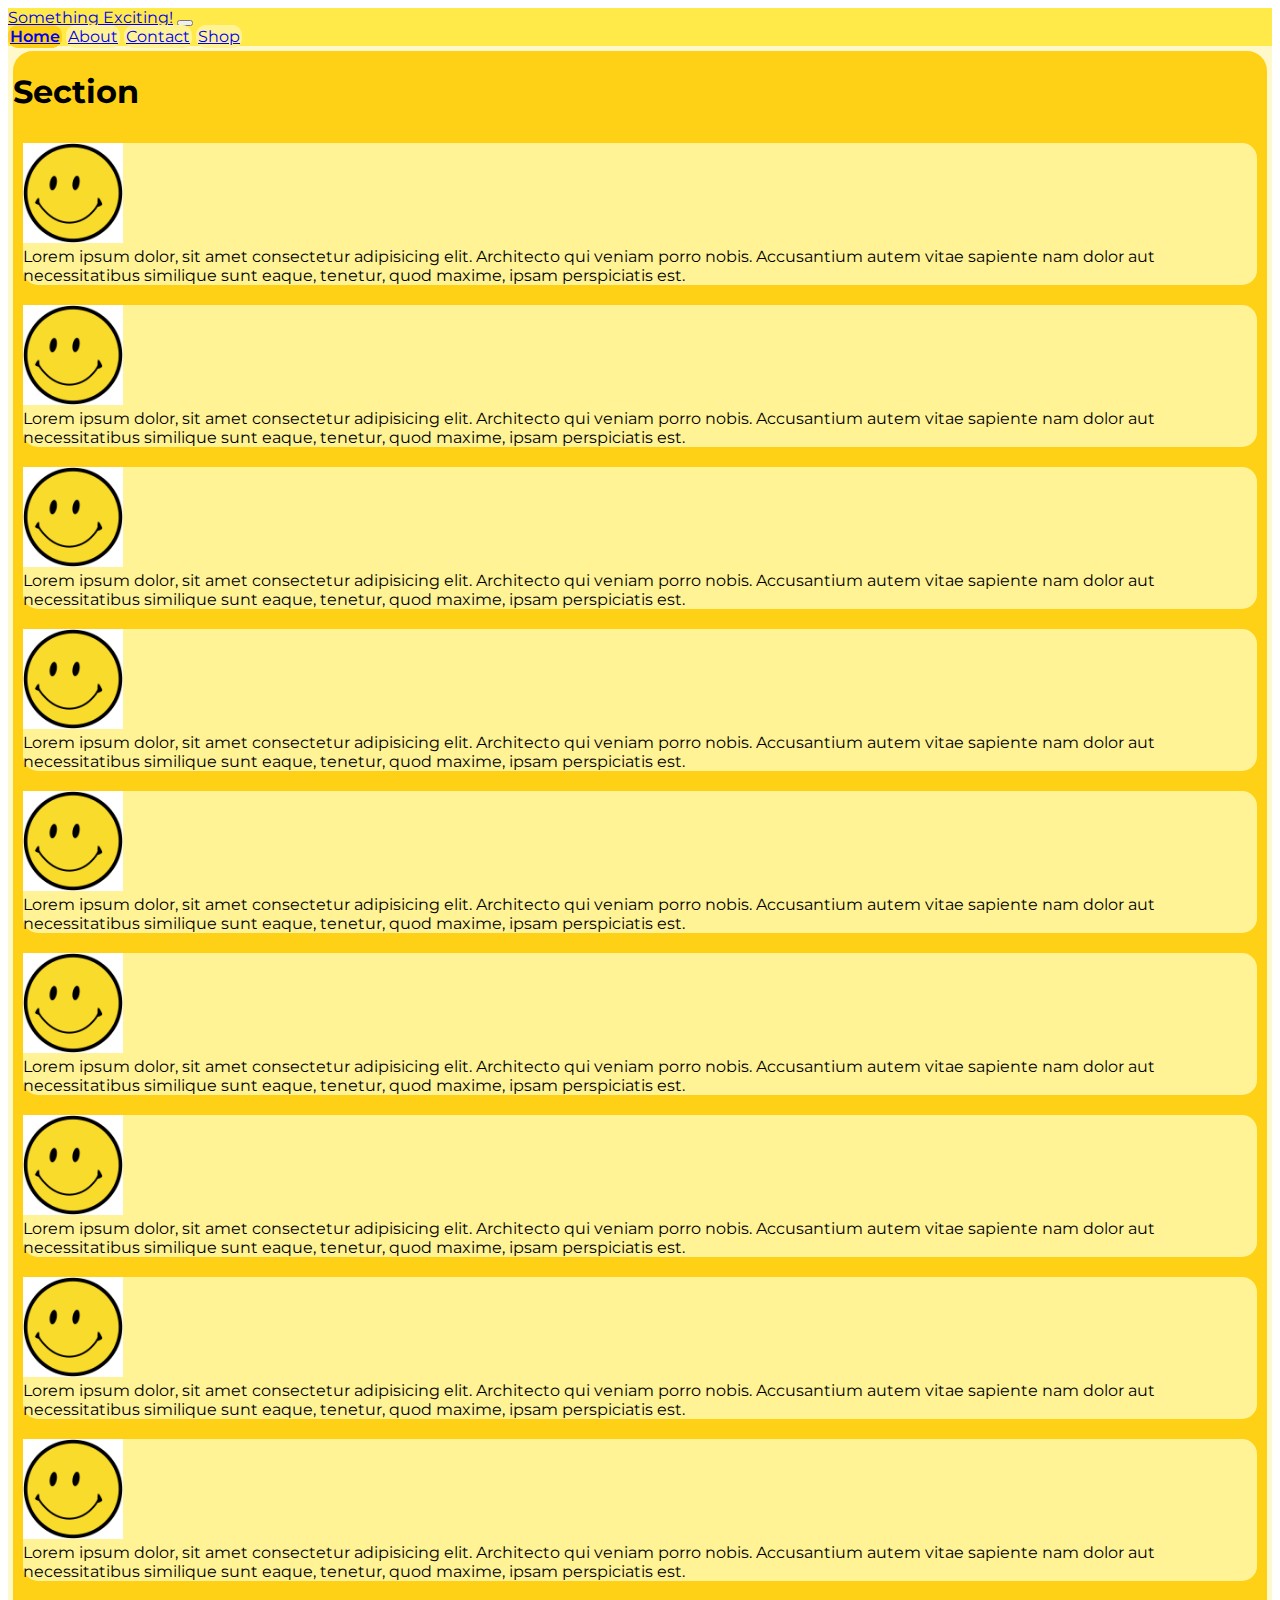
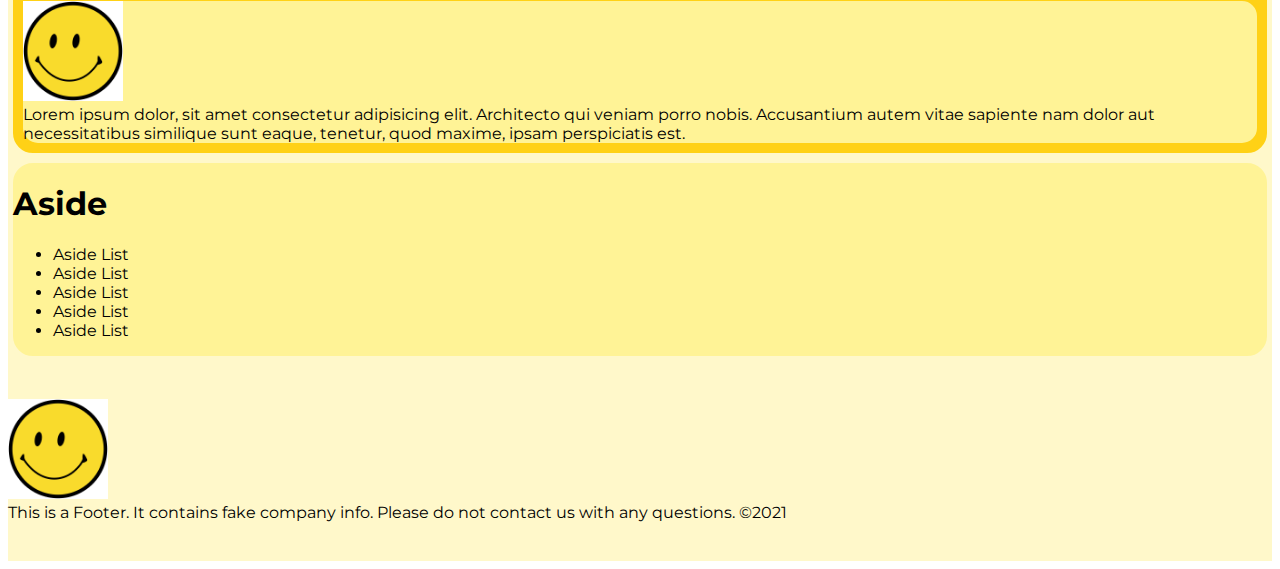
<file: index.html>
<!DOCTYPE html>
<html lang="en">
  <head>
    <meta charset="UTF-8" />
    <meta http-equiv="X-UA-Compatible" content="IE=edge" />
    <meta name="viewport" content="width=device-width, initial-scale=1.0" />
    <title>Main Page</title>
    <link
      href="https://cdn.jsdelivr.net/npm/bootstrap@5.0.1/dist/css/bootstrap.min.css"
      rel="stylesheet"
      integrity="sha384-+0n0xVW2eSR5OomGNYDnhzAbDsOXxcvSN1TPprVMTNDbiYZCxYbOOl7+AMvyTG2x"
      crossorigin="anonymous"
    />
    <link rel="preconnect" href="https://fonts.gstatic.com">
<link href="https://fonts.googleapis.com/css2?family=Montserrat:wght@100;200;300;400;500;600;700;800;900&display=swap" rel="stylesheet"> 
    <link type="text/css" rel="stylesheet" href="./homework.css" />
  </head>
  <body>
    <!-- Adding Bootstrap NavBar -->
    <nav class="navbar navbar-expand-lg navbar-light">
      <div class="container-fluid">
        <a class="navbar-brand" href="#">Something Exciting!</a>
        <button
          class="navbar-toggler"
          type="button"
          data-bs-toggle="collapse"
          data-bs-target="#navbarNavAltMarkup"
          aria-controls="navbarNavAltMarkup"
          aria-expanded="false"
          aria-label="Toggle navigation"
        >
          <span class="navbar-toggler-icon"></span>
        </button>
        <div class="collapse navbar-collapse" id="navbarNavAltMarkup">
          <div class="navbar-nav gap-2">
            <!-- These are the links -->
            <a
              class="nav-link text-center active"
              aria-current="page"
              href="./index.html"
              >Home</a
            >
            <a class="nav-link text-center" href="./about.html">About</a>
            <a class="nav-link text-center" href="./contact.html">Contact</a>
            <a class="nav-link text-center" href="./shop.html">Shop</a>
          </div>
        </div>
      </div>
    </nav>
    <main class="homePage row">
      <section class="homeMain d-flex justify-content-evenly p-2 flex-wrap col-lg-8">
        <h1 class="text-center">Section</h1>
        <div class="homeSub col-12 col-md-6 col-xl-4 container d-flex p-2 align-items-center">
            <div class="flex-shrink-0">
              <img class="smiley" src="./smileyface.png" alt="...">
            </div>
            <div class="flex-grow-1 ms-3">
              Lorem ipsum dolor, sit amet consectetur adipisicing elit. Architecto qui veniam porro nobis. Accusantium autem vitae sapiente nam dolor aut necessitatibus similique sunt eaque, tenetur, quod maxime, ipsam perspiciatis est.
            </div>
          </div>
          <div class="homeSub col-12 col-md-6 col-xl-4 container d-flex p-2 align-items-center">
            <div class="flex-shrink-0">
              <img class="smiley" src="./smileyface.png" alt="...">
            </div>
            <div class="flex-grow-1 ms-3">
              Lorem ipsum dolor, sit amet consectetur adipisicing elit. Architecto qui veniam porro nobis. Accusantium autem vitae sapiente nam dolor aut necessitatibus similique sunt eaque, tenetur, quod maxime, ipsam perspiciatis est.
            </div>
          </div>
          <div class="homeSub col-12 col-md-6 col-xl-4 container d-flex p-2 align-items-center">
            <div class="flex-shrink-0">
              <img class="smiley" src="./smileyface.png" alt="...">
            </div>
            <div class="flex-grow-1 ms-3">
              Lorem ipsum dolor, sit amet consectetur adipisicing elit. Architecto qui veniam porro nobis. Accusantium autem vitae sapiente nam dolor aut necessitatibus similique sunt eaque, tenetur, quod maxime, ipsam perspiciatis est.
            </div>
          </div>
          <div class="homeSub col-12 col-md-6 col-xl-4 container d-flex p-2 align-items-center">
            <div class="flex-shrink-0">
              <img class="smiley" src="./smileyface.png" alt="...">
            </div>
            <div class="flex-grow-1 ms-3">
              Lorem ipsum dolor, sit amet consectetur adipisicing elit. Architecto qui veniam porro nobis. Accusantium autem vitae sapiente nam dolor aut necessitatibus similique sunt eaque, tenetur, quod maxime, ipsam perspiciatis est.
            </div>
          </div>
          <div class="homeSub col-12 col-md-6 col-xl-4 container d-flex p-2 align-items-center">
            <div class="flex-shrink-0">
              <img class="smiley" src="./smileyface.png" alt="...">
            </div>
            <div class="flex-grow-1 ms-3">
              Lorem ipsum dolor, sit amet consectetur adipisicing elit. Architecto qui veniam porro nobis. Accusantium autem vitae sapiente nam dolor aut necessitatibus similique sunt eaque, tenetur, quod maxime, ipsam perspiciatis est.
            </div>
          </div>
          <div class="homeSub col-12 col-md-6 col-xl-4 container d-flex p-2 align-items-center">
            <div class="flex-shrink-0">
              <img class="smiley" src="./smileyface.png" alt="...">
            </div>
            <div class="flex-grow-1 ms-3">
              Lorem ipsum dolor, sit amet consectetur adipisicing elit. Architecto qui veniam porro nobis. Accusantium autem vitae sapiente nam dolor aut necessitatibus similique sunt eaque, tenetur, quod maxime, ipsam perspiciatis est.
            </div>
          </div>
          <div class="homeSub col-12 col-md-6 col-xl-4 container d-flex p-2 align-items-center">
            <div class="flex-shrink-0">
              <img class="smiley" src="./smileyface.png" alt="...">
            </div>
            <div class="flex-grow-1 ms-3">
              Lorem ipsum dolor, sit amet consectetur adipisicing elit. Architecto qui veniam porro nobis. Accusantium autem vitae sapiente nam dolor aut necessitatibus similique sunt eaque, tenetur, quod maxime, ipsam perspiciatis est.
            </div>
          </div>
          <div class="homeSub col-12 col-md-6 col-xl-4 container d-flex p-2 align-items-center">
            <div class="flex-shrink-0">
              <img class="smiley" src="./smileyface.png" alt="...">
            </div>
            <div class="flex-grow-1 ms-3">
              Lorem ipsum dolor, sit amet consectetur adipisicing elit. Architecto qui veniam porro nobis. Accusantium autem vitae sapiente nam dolor aut necessitatibus similique sunt eaque, tenetur, quod maxime, ipsam perspiciatis est.
            </div>
          </div>
          <div class="homeSub col-12 col-md-6 col-xl-4 container d-flex p-2 align-items-center">
            <div class="flex-shrink-0">
              <img class="smiley" src="./smileyface.png" alt="...">
            </div>
            <div class="flex-grow-1 ms-3">
              Lorem ipsum dolor, sit amet consectetur adipisicing elit. Architecto qui veniam porro nobis. Accusantium autem vitae sapiente nam dolor aut necessitatibus similique sunt eaque, tenetur, quod maxime, ipsam perspiciatis est.
            </div>
          </div>
          <div class="homeSub col-12 col-md-6 col-xl-4 container d-flex flex-fill p-2 align-items-center">
            <div class="flex-shrink-0">
              <img class="smiley" src="./smileyface.png" alt="...">
            </div>
            <div class="flex-grow-1 ms-3">
              Lorem ipsum dolor, sit amet consectetur adipisicing elit. Architecto qui veniam porro nobis. Accusantium autem vitae sapiente nam dolor aut necessitatibus similique sunt eaque, tenetur, quod maxime, ipsam perspiciatis est.
            </div>
          </div>    
      </section>
      <aside class="homeAside col-lg-4">
        <h1 class="text-center">Aside</h1>
        <ul>
          <li>Aside List</li>
          <li>Aside List</li>
          <li>Aside List</li>
          <li>Aside List</li>
          <li>Aside List</li>
        </ul>
      </aside>
    </main>
    <footer>
        <br>
        <br>
        <div class="container d-flex flex-fill align-items-start">
            <div class="imageContainer flex-shrink-0 flex-grow-1 justify-content-start">
              <img class="smiley smileyFooter" src="./smileyface.png" alt="...">
            </div>
            <div class="flex-shrink-1 ms-3">
              This is a Footer. It contains fake company info. Please do not contact us with any questions. ©2021
            </div>
    </footer>
    <script
      src="https://cdn.jsdelivr.net/npm/bootstrap@5.0.1/dist/js/bootstrap.bundle.min.js"
      integrity="sha384-gtEjrD/SeCtmISkJkNUaaKMoLD0//ElJ19smozuHV6z3Iehds+3Ulb9Bn9Plx0x4"
      crossorigin="anonymous"
    ></script>
  </body>
</html>
</file>
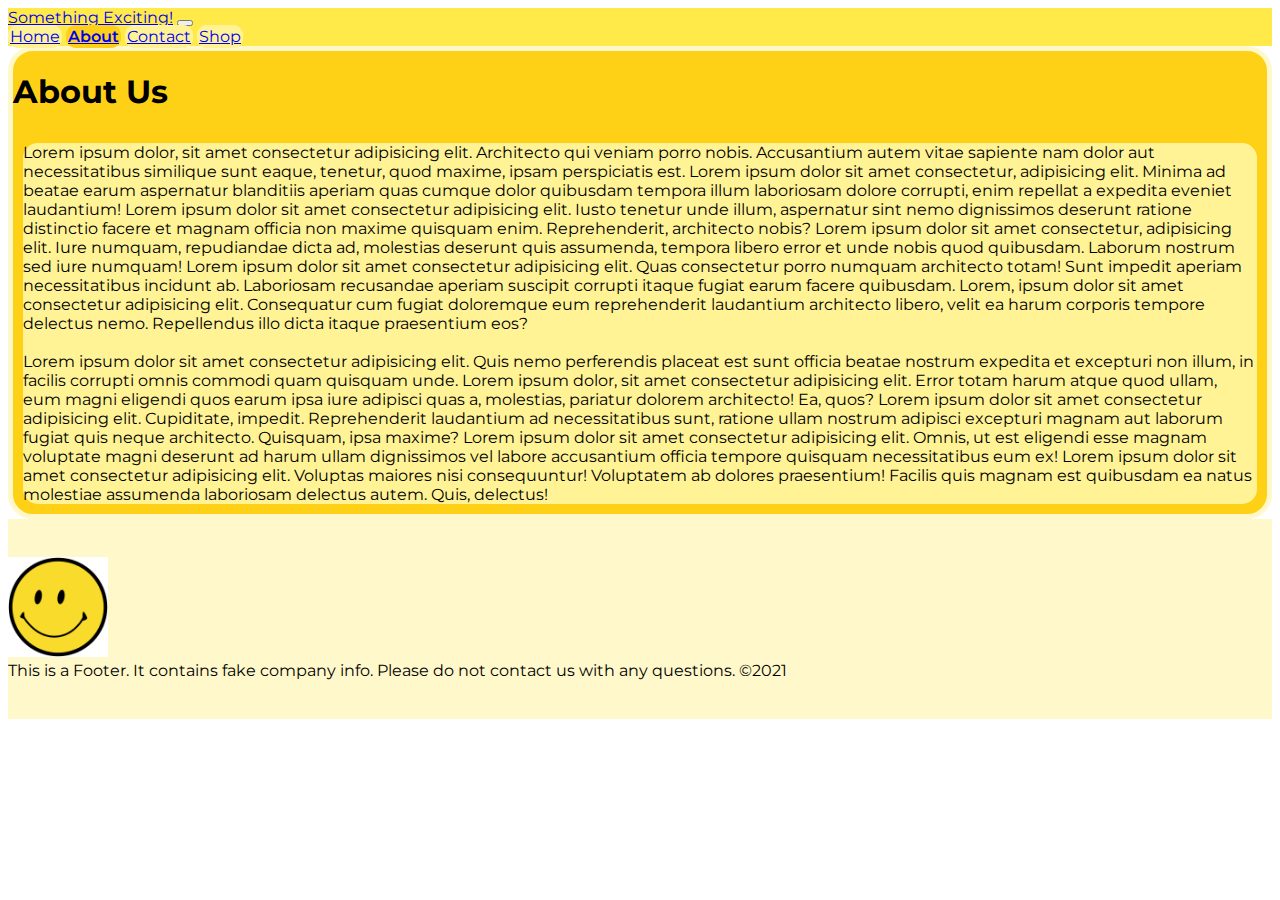
<file: about.html>
<!DOCTYPE html>
<html lang="en">
<head>
    <meta charset="UTF-8">
    <meta http-equiv="X-UA-Compatible" content="IE=edge">
    <meta name="viewport" content="width=device-width, initial-scale=1.0">
    <title>Document</title>
    <link href="https://cdn.jsdelivr.net/npm/bootstrap@5.0.1/dist/css/bootstrap.min.css" rel="stylesheet" integrity="sha384-+0n0xVW2eSR5OomGNYDnhzAbDsOXxcvSN1TPprVMTNDbiYZCxYbOOl7+AMvyTG2x" crossorigin="anonymous">
    <link rel="preconnect" href="https://fonts.gstatic.com">
<link href="https://fonts.googleapis.com/css2?family=Montserrat:wght@100;200;300;400;500;600;700;800;900&display=swap" rel="stylesheet"> 
    <link type= "text/css" rel ="stylesheet" href="./homework.css" />
</head>
<body>
    <!-- Adding Bootstrap NavBar -->
    <nav class="navbar navbar-expand-lg navbar-light">
      <div class="container-fluid">
        <a class="navbar-brand" href="#">Something Exciting!</a>
        <button class="navbar-toggler" type="button" data-bs-toggle="collapse" data-bs-target="#navbarNavAltMarkup" aria-controls="navbarNavAltMarkup" aria-expanded="false" aria-label="Toggle navigation">
          <span class="navbar-toggler-icon"></span>
        </button>
        <div class="collapse navbar-collapse" id="navbarNavAltMarkup">
          <div class="navbar-nav gap-2">
            <!-- These are the links -->
              <a class="nav-link text-center" aria-current="page" href="./index.html">Home</a>
            <a class="nav-link text-center active" aria-current="page" href="./about.html">About</a>
            <a class="nav-link text-center" href="./contact.html">Contact</a>
            <a class="nav-link text-center" href="./shop.html">Shop</a>
            
            </div>
          </div>
        </div>
      </nav>
      <section class="homeMain d-flex justify-content-evenly p-2 flex-wrap">
        <h1 class="text-center">About Us</h1>
        <div class="homeSub col-12 container d-flex p-2 align-items-center">
            <div class="flex-grow-1 ms-3">
              Lorem ipsum dolor, sit amet consectetur adipisicing elit. Architecto qui veniam porro nobis. Accusantium autem vitae sapiente nam dolor aut necessitatibus similique sunt eaque, tenetur, quod maxime, ipsam perspiciatis est.
              Lorem ipsum dolor sit amet consectetur, adipisicing elit. Minima ad beatae earum aspernatur blanditiis aperiam quas cumque dolor quibusdam tempora illum laboriosam dolore corrupti, enim repellat a expedita eveniet laudantium!
              Lorem ipsum dolor sit amet consectetur adipisicing elit. Iusto tenetur unde illum, aspernatur sint nemo dignissimos deserunt ratione distinctio facere et magnam officia non maxime quisquam enim. Reprehenderit, architecto nobis?
              Lorem ipsum dolor sit amet consectetur, adipisicing elit. Iure numquam, repudiandae dicta ad, molestias deserunt quis assumenda, tempora libero error et unde nobis quod quibusdam. Laborum nostrum sed iure numquam!
              Lorem ipsum dolor sit amet consectetur adipisicing elit. Quas consectetur porro numquam architecto totam! Sunt impedit aperiam necessitatibus incidunt ab. Laboriosam recusandae aperiam suscipit corrupti itaque fugiat earum facere quibusdam.
              Lorem, ipsum dolor sit amet consectetur adipisicing elit. Consequatur cum fugiat doloremque eum reprehenderit laudantium architecto libero, velit ea harum corporis tempore delectus nemo. Repellendus illo dicta itaque praesentium eos?
              <br>
              <br>
              Lorem ipsum dolor sit amet consectetur adipisicing elit. Quis nemo perferendis placeat est sunt officia beatae nostrum expedita et excepturi non illum, in facilis corrupti omnis commodi quam quisquam unde.
              Lorem ipsum dolor, sit amet consectetur adipisicing elit. Error totam harum atque quod ullam, eum magni eligendi quos earum ipsa iure adipisci quas a, molestias, pariatur dolorem architecto! Ea, quos?
              Lorem ipsum dolor sit amet consectetur adipisicing elit. Cupiditate, impedit. Reprehenderit laudantium ad necessitatibus sunt, ratione ullam nostrum adipisci excepturi magnam aut laborum fugiat quis neque architecto. Quisquam, ipsa maxime?
              Lorem ipsum dolor sit amet consectetur adipisicing elit. Omnis, ut est eligendi esse magnam voluptate magni deserunt ad harum ullam dignissimos vel labore accusantium officia tempore quisquam necessitatibus eum ex!
              Lorem ipsum dolor sit amet consectetur adipisicing elit. Voluptas maiores nisi consequuntur! Voluptatem ab dolores praesentium! Facilis quis magnam est quibusdam ea natus molestiae assumenda laboriosam delectus autem. Quis, delectus!

            </div>
          </div>
            
      </section>
      <footer>
        <br>
        <br>
        <div class="container d-flex flex-fill align-items-start">
            <div class="imageContainer flex-shrink-0 flex-grow-1 justify-content-start">
              <img class="smiley smileyFooter" src="./smileyface.png" alt="...">
            </div>
            <div class="flex-shrink-1 ms-3">
              This is a Footer. It contains fake company info. Please do not contact us with any questions. ©2021
            </div>
    </footer>
      <script src="https://cdn.jsdelivr.net/npm/bootstrap@5.0.1/dist/js/bootstrap.bundle.min.js" integrity="sha384-gtEjrD/SeCtmISkJkNUaaKMoLD0//ElJ19smozuHV6z3Iehds+3Ulb9Bn9Plx0x4" crossorigin="anonymous"></script>      
</body>
</html>
</file>
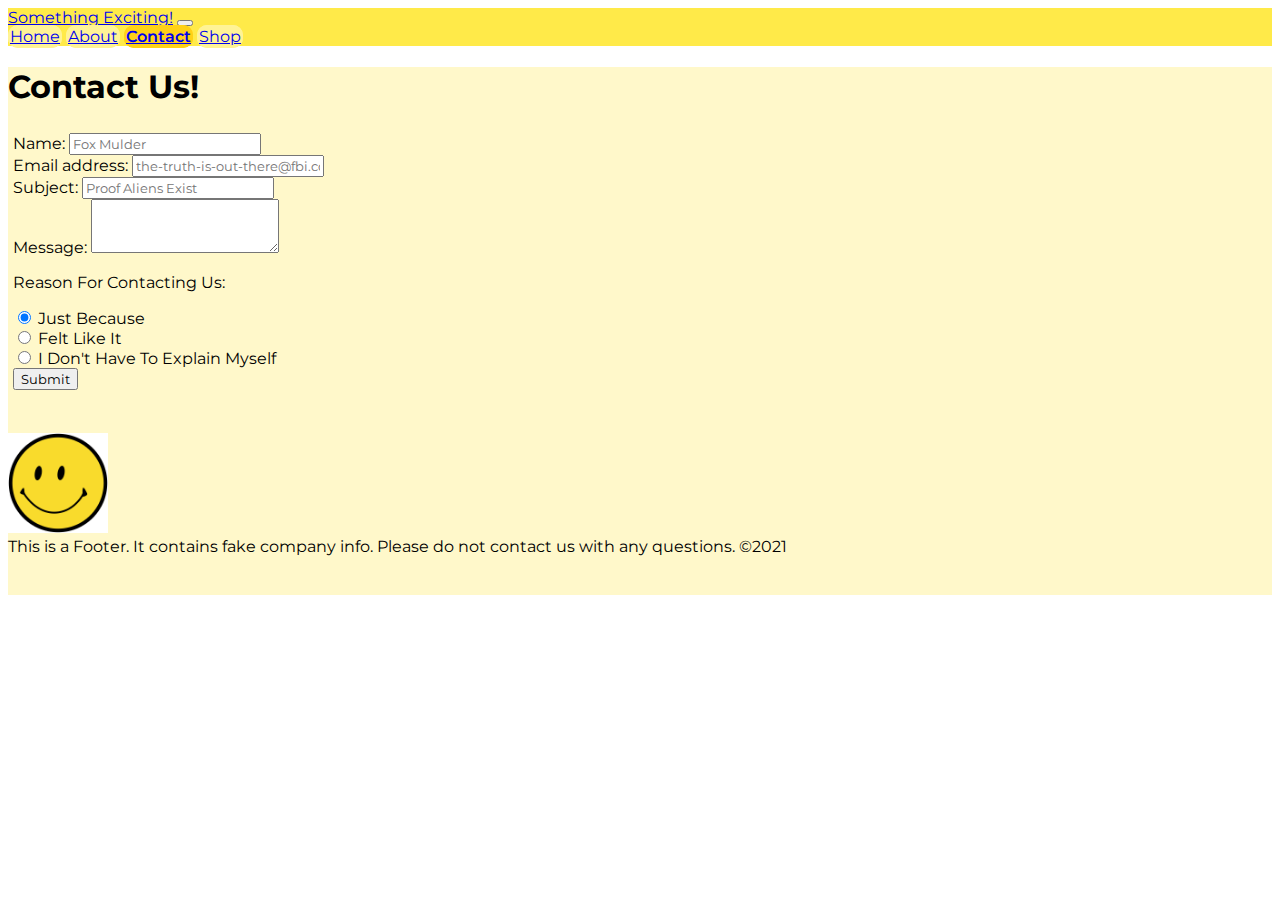
<file: contact.html>
<!DOCTYPE html>
<html lang="en">
  <head>
    <meta charset="UTF-8" />
    <meta http-equiv="X-UA-Compatible" content="IE=edge" />
    <meta name="viewport" content="width=device-width, initial-scale=1.0" />
    <title>Contact</title>
    <link
      href="https://cdn.jsdelivr.net/npm/bootstrap@5.0.1/dist/css/bootstrap.min.css"
      rel="stylesheet"
      integrity="sha384-+0n0xVW2eSR5OomGNYDnhzAbDsOXxcvSN1TPprVMTNDbiYZCxYbOOl7+AMvyTG2x"
      crossorigin="anonymous"
    />
    <link rel="preconnect" href="https://fonts.gstatic.com" />
    <link
      href="https://fonts.googleapis.com/css2?family=Montserrat:wght@100;200;300;400;500;600;700;800;900&display=swap"
      rel="stylesheet"
    />
    <link type="text/css" rel="stylesheet" href="./homework.css" />
  </head>
  <body>
    <nav class="navbar navbar-expand-lg navbar-light">
      <div class="container-fluid">
        <a class="navbar-brand" href="#">Something Exciting!</a>
        <button
          class="navbar-toggler"
          type="button"
          data-bs-toggle="collapse"
          data-bs-target="#navbarNavAltMarkup"
          aria-controls="navbarNavAltMarkup"
          aria-expanded="false"
          aria-label="Toggle navigation"
        >
          <span class="navbar-toggler-icon"></span>
        </button>
        <div class="collapse navbar-collapse" id="navbarNavAltMarkup">
          <div class="navbar-nav gap-2">
            <!-- These are the links -->
            <a class="nav-link text-center" href="./index.html">Home</a>
            <a class="nav-link text-center" href="./about.html">About</a>
            <a
              class="nav-link text-center active"
              aria-current="page"
              href="./contact.html"
              >Contact</a
            >
            <a class="nav-link text-center" href="./shop.html">Shop</a>
          </div>
        </div>
      </div>
    </nav>
    <div class="homePage container-fluid">
      <h1 class="text-center">Contact Us!</h1>
      <form class="col-md-6 col-xxl-4 justify-content-center">
        <div class="form-group">
          <label for="contactName">Name:</label>
          <input class="form-control" type="text" id ="contactName" placeholder="Fox Mulder">
        </div>
        <div class="form-group">
          <label for="contactEmail">Email address:</label>
          <input type="email" class="form-control" id="contactEmail" placeholder="the-truth-is-out-there@fbi.com">
        </div>
        <div class="form-group">
          <label for="contactSubject">Subject:</label>
          <input class="form-control" type="text" id ="contactSubject" placeholder="Proof Aliens Exist">
        </div>
        <div class="form-group">
          <label for="contactMessage">Message:</label>
          <textarea class="form-control" id="contactMessage" rows="3"></textarea>
        </div>
        <p>Reason For Contacting Us:</p>
        <div class="form-check">
          <input class="form-check-input" type="radio" name="contactRadios" id="contactRadios1" value="option1" checked>
          <label class="form-check-label" for="contactRadio1">
            Just Because
          </label>
        </div>
        <div class="form-check">
          <input class="form-check-input" type="radio" name="contactRadios" id="contactRadios2" value="option2">
          <label class="form-check-label" for="contactRadios2">
            Felt Like It
          </label>
        </div>
        <div class="form-check">
          <input class="form-check-input" type="radio" name="contactRadios" id="contactRadios3" value="option3">
          <label class="form-check-label" for="contactRadios3">
            I Don't Have To Explain Myself
          </label>
        </div>
        <div class="text-end">
          <button type="submit" class="btn btn-outline-warning ">Submit</button>
        </div>
      </form>
    </div>
    <footer>
      <br>
      <br>
      <div class="container d-flex flex-fill align-items-start">
          <div class="imageContainer flex-shrink-0 flex-grow-1 justify-content-start">
            <img class="smiley smileyFooter" src="./smileyface.png" alt="...">
          </div>
          <div class="flex-shrink-1 ms-3">
            This is a Footer. It contains fake company info. Please do not contact us with any questions. ©2021
          </div>
  </footer>
    <script
      src="https://cdn.jsdelivr.net/npm/bootstrap@5.0.1/dist/js/bootstrap.bundle.min.js"
      integrity="sha384-gtEjrD/SeCtmISkJkNUaaKMoLD0//ElJ19smozuHV6z3Iehds+3Ulb9Bn9Plx0x4"
      crossorigin="anonymous"
    ></script>
  </body>
</html>
</file>
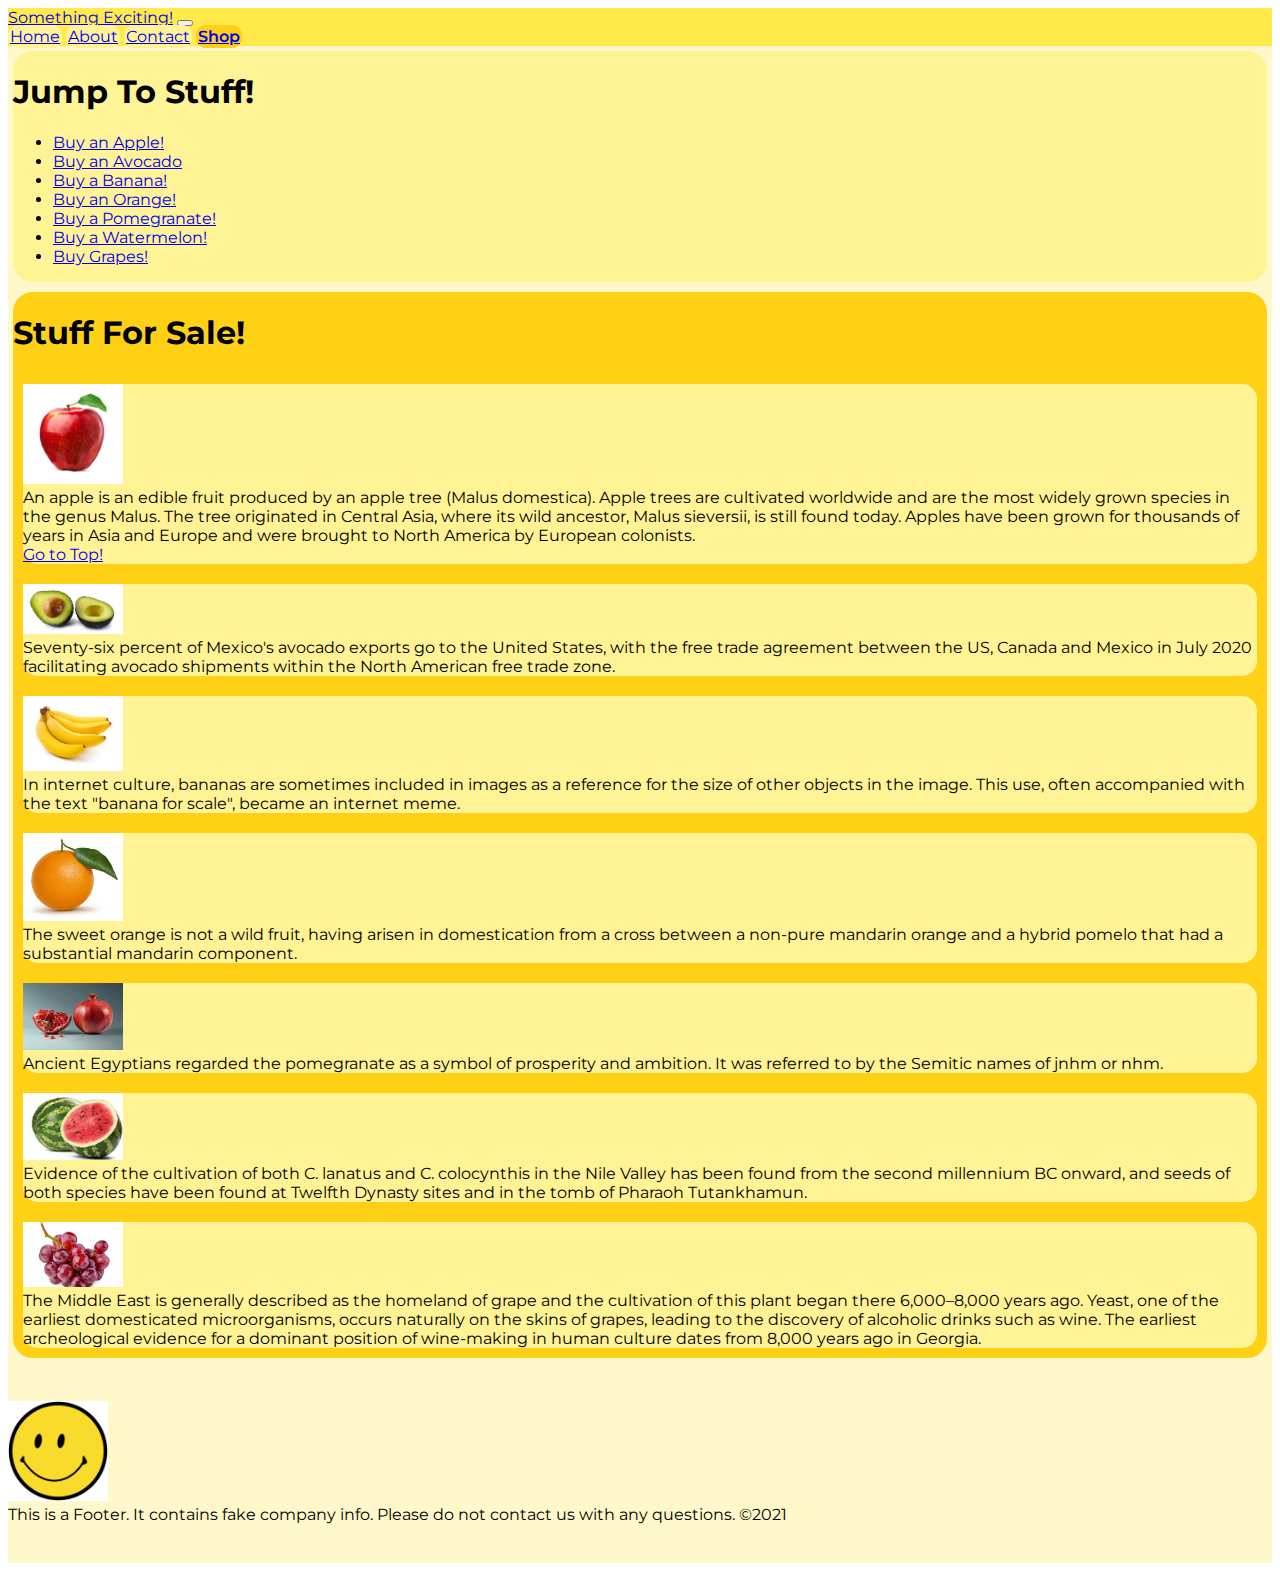
<file: shop.html>
<!DOCTYPE html>
<html lang="en">
<head>
    <meta charset="UTF-8">
    <meta http-equiv="X-UA-Compatible" content="IE=edge">
    <meta name="viewport" content="width=device-width, initial-scale=1.0">
    <title>Shop</title>
    <link href="https://cdn.jsdelivr.net/npm/bootstrap@5.0.1/dist/css/bootstrap.min.css" rel="stylesheet" integrity="sha384-+0n0xVW2eSR5OomGNYDnhzAbDsOXxcvSN1TPprVMTNDbiYZCxYbOOl7+AMvyTG2x" crossorigin="anonymous">
    <link rel="preconnect" href="https://fonts.gstatic.com">
<link href="https://fonts.googleapis.com/css2?family=Montserrat:wght@100;200;300;400;500;600;700;800;900&display=swap" rel="stylesheet"> 
    <link type= "text/css" rel ="stylesheet" href="./homework.css" />
</head>
<body>
       <!-- Adding Bootstrap NavBar -->
    <nav class="navbar navbar-expand-lg navbar-light">
      <div class="container-fluid">
        <a class="navbar-brand" href="#">Something Exciting!</a>
        <button class="navbar-toggler" type="button" data-bs-toggle="collapse" data-bs-target="#navbarNavAltMarkup" aria-controls="navbarNavAltMarkup" aria-expanded="false" aria-label="Toggle navigation">
          <span class="navbar-toggler-icon"></span>
        </button>
        <div class="collapse navbar-collapse" id="navbarNavAltMarkup">
          <div class="navbar-nav gap-2">
            <!-- These are the links -->
              <a class="nav-link text-center" href="./index.html">Home</a>
            <a class="nav-link text-center"href="./about.html">About</a>
            <a class="nav-link text-center" href="./contact.html">Contact</a>
            <a class="nav-link text-center active" aria-current="page" href="./shop.html">Shop</a>
          </div>
        </div>
      </div>
    </nav>
    <main class="homePage row">
      <aside class="homeAside col-3">
        <h1 class="text-center" id="topOfPage">Jump To Stuff!</h1>
        <ul>
          <li>
            <a href="#item1">Buy an Apple!</a>
          </li>
          <li>
            <a href="#item2">Buy an Avocado</a>
          </li>
          <li>
            <a href="#item3">Buy a Banana!</a>
          </li>
          <li>
            <a href="#item4">Buy an Orange!</a>
          </li>
          <li>
            <a href="#item5">Buy a Pomegranate!</a>
          </li>
          <li>
            <a href="#item6">Buy a Watermelon!</a>
          </li>
          <li>
            <a href="#item7">Buy Grapes!</a>
          </li>
        </ul>
      </aside>
      <section class="homeMain d-flex justify-content-evenly p-2 flex-wrap col-9">
        <h1 class="text-center">Stuff For Sale!</h1>
        <div class="homeSub col-xl-4 container d-flex p-2 align-items-center">
            <div class="imageContainer row flex-shrink-0 flex-grow-1" id="item1">
              <img class="saleImages" src="./fruit pics/apple.jpg" alt="Apple">
            </div>
            <div class="flex-grow-1 ms-3">
              An apple is an edible fruit produced by an apple tree (Malus domestica). Apple trees are cultivated worldwide and are the most widely grown species in the genus Malus. The tree originated in Central Asia, where its wild ancestor, Malus sieversii, is still found today. Apples have been grown for thousands of years in Asia and Europe and were brought to North America by European colonists.
            </div>
            <div>
              <a class ="d-block col-12" href="#topOfPage">Go to Top!</a>
            </div>
          </div>
          <div class="homeSub col-xl-4 container d-flex p-2 align-items-center">
            <div class="imageContainer flex-shrink-0 flex-grow-1" id="item2">
              <img class="saleImages" src="./fruit pics/avocado-fruit-berry.jpg" alt="Avocado">
            </div>
            <div class="flex-grow-1 ms-3">
              Seventy-six percent of Mexico's avocado exports go to the United States, with the free trade agreement between the US, Canada and Mexico in July 2020 facilitating avocado shipments within the North American free trade zone.
            </div>
          </div>
          <div class="homeSub col-xl-4 container d-flex p-2 align-items-center">
            <div class="imageContainer flex-shrink-0 flex-grow-1" id="item3">
              <img class="saleImages" src="./fruit pics/banana.jpg" alt="Banana">
            </div>
            <div class="flex-grow-1 ms-3">
              In internet culture, bananas are sometimes included in images as a reference for the size of other objects in the image. This use, often accompanied with the text "banana for scale", became an internet meme.
            </div>
          </div>
          <div class="homeSub col-xl-4 container d-flex p-2 align-items-center">
            <div class="imageContainer flex-shrink-0 flex-grow-1" id="item4">
              <img class="saleImages" src="./fruit pics/orange.jpg" alt="Orange">
            </div>
            <div class="flex-grow-1 ms-3">
              The sweet orange is not a wild fruit, having arisen in domestication from a cross between a non-pure mandarin orange and a hybrid pomelo that had a substantial mandarin component.
            </div>
          </div>
          <div class="homeSub col-xl-4 container d-flex p-2 align-items-center">
            <div class="imageContainer flex-shrink-0 flex-grow-1" id="item5">
              <img class="saleImages" src="./fruit pics/pomegranate.jpg" alt="Pomegranate">
            </div>
            <div class="flex-grow-1 ms-3">
              Ancient Egyptians regarded the pomegranate as a symbol of prosperity and ambition. It was referred to by the Semitic names of jnhm or nhm.
            </div>
          </div>
          <div class="homeSub col-xl-4 container d-flex p-2 align-items-center">
            <div class="imageContainer flex-shrink-0 flex-grow-1" id="item6">
              <img class="saleImages" src="./fruit pics/watermelon.jpg" alt="Watermelon">
            </div>
            <div class="flex-grow-1 ms-3">
              Evidence of the cultivation of both C. lanatus and C. colocynthis in the Nile Valley has been found from the second millennium BC onward, and seeds of both species have been found at Twelfth Dynasty sites and in the tomb of Pharaoh Tutankhamun.
            </div>
          </div>
          <div class="homeSub col-xl-4 container d-flex p-2 align-items-center">
            <div class="imageContainer flex-shrink-0 flex-grow-1" id="item7">
              <img class="saleImages" src="./fruit pics/Grapes.jpg" alt="Grapes">
            </div>
            <div class="flex-grow-1 ms-3">
              The Middle East is generally described as the homeland of grape and the cultivation of this plant began there 6,000–8,000 years ago. Yeast, one of the earliest domesticated microorganisms, occurs naturally on the skins of grapes, leading to the discovery of alcoholic drinks such as wine. The earliest archeological evidence for a dominant position of wine-making in human culture dates from 8,000 years ago in Georgia.
            </div>
          </div>
      </section>
    </main>            
    <!-- <a href="./index.html">To Home</a> -->
    <footer>
      <br>
      <br>
      <div class="container d-flex flex-fill align-items-start">
          <div class="imageContainer flex-shrink-0 flex-grow-1 justify-content-start">
            <img class="smiley smileyFooter" src="./smileyface.png" alt="...">
          </div>
          <div class="flex-shrink-1 ms-3">
            This is a Footer. It contains fake company info. Please do not contact us with any questions. ©2021
          </div>
  </footer>
    <script src="https://cdn.jsdelivr.net/npm/bootstrap@5.0.1/dist/js/bootstrap.bundle.min.js" integrity="sha384-gtEjrD/SeCtmISkJkNUaaKMoLD0//ElJ19smozuHV6z3Iehds+3Ulb9Bn9Plx0x4" crossorigin="anonymous"></script>
</body>
</html>
</file>
<file: homework.css>
/*********************
 LAYOUT (TODO)
    *Navigation*
        -Add links to Home, About, Contact, and Shop
            -Links are in boxes w/ color and border
            -Active link box has different color and does not link anywhere.
            -Links change color and become underlined when hovered over
 *********************/
 * {
    font-family: 'Montserrat', sans-serif;
 }
 .navbar {
     background-color: #FFEA49;
 }
 .nav-link {
     border: 2px solid #fff396;
     border-radius: 10px;
     background-color: #fff396; 
 }
 .nav-link:not(.active):hover {
    border: 2px solid #fff8ca;
    background-color: #fff8ca;
    font-weight: 600;
 }
 .active {
    border: 2px solid #ffd116;
    background-color: #ffd116;
    font-weight: 600;
 }

 footer {
     /* line-height: 100px; */
     height: 200px;
     background-color: #fff8ca;
 }
 .smileyFooter {
     width: 100px
 }
 

/* TYPOGRAPHY */

/* COLORS */

/*********************
 ABOUT - Specific CSS for About Page 
    *Bio*
        -Title
        -Paragraph w/ bio
 *********************/


/*********************
 CONTACT - Specific CSS for Contact Page
    *Contact Us Form*
        -Name form
        -Email form
        -Subject form.
        -Message form that is a larger text field.
        -Three Radios (reason for submission)
            -Booking Request
            -?
            -? 
        -Submit button
 *********************/
form {
    background-color: #fff8ca;
    border: 5px solid #fff8ca;
}
.btn:hover {
    font-weight: 500;
}

/*********************
 HOME - Specific CSS for Home Page
 *********************/

.homePage {
   background-color: #fff8ca;
}
.homeAside {
   border: 5px solid #fff8ca;
   background-color: #fff396;
   border-radius: 25px;
}
.homeMain {
   border: 5px solid #fff8ca;
   background-color: #ffd116;
   border-radius: 25px;
}
.homeMain h1 {
    flex-basis: 100%;
}
.homeSub {
   border: 10px solid #ffd116;
   background-color: #fff396;
   border-radius: 25px;
}
.smiley {
    width: 100px;
}

/*********************
 SHOP - Specific CSS for Shop Page
    *Side Menu*
        -contain in-page links to different merch items.
        -should take full width on smaller screens
    *Merch section*
        -Show merch options with image, description, price, and buy button.
        -each merch item is an anchor that can be linked to in the side menu.

 *********************/
 .saleImages {
     width: 100px;
 }
 .imageContainer:hover {
     transform: scale(2, 2);
 }
</file>
